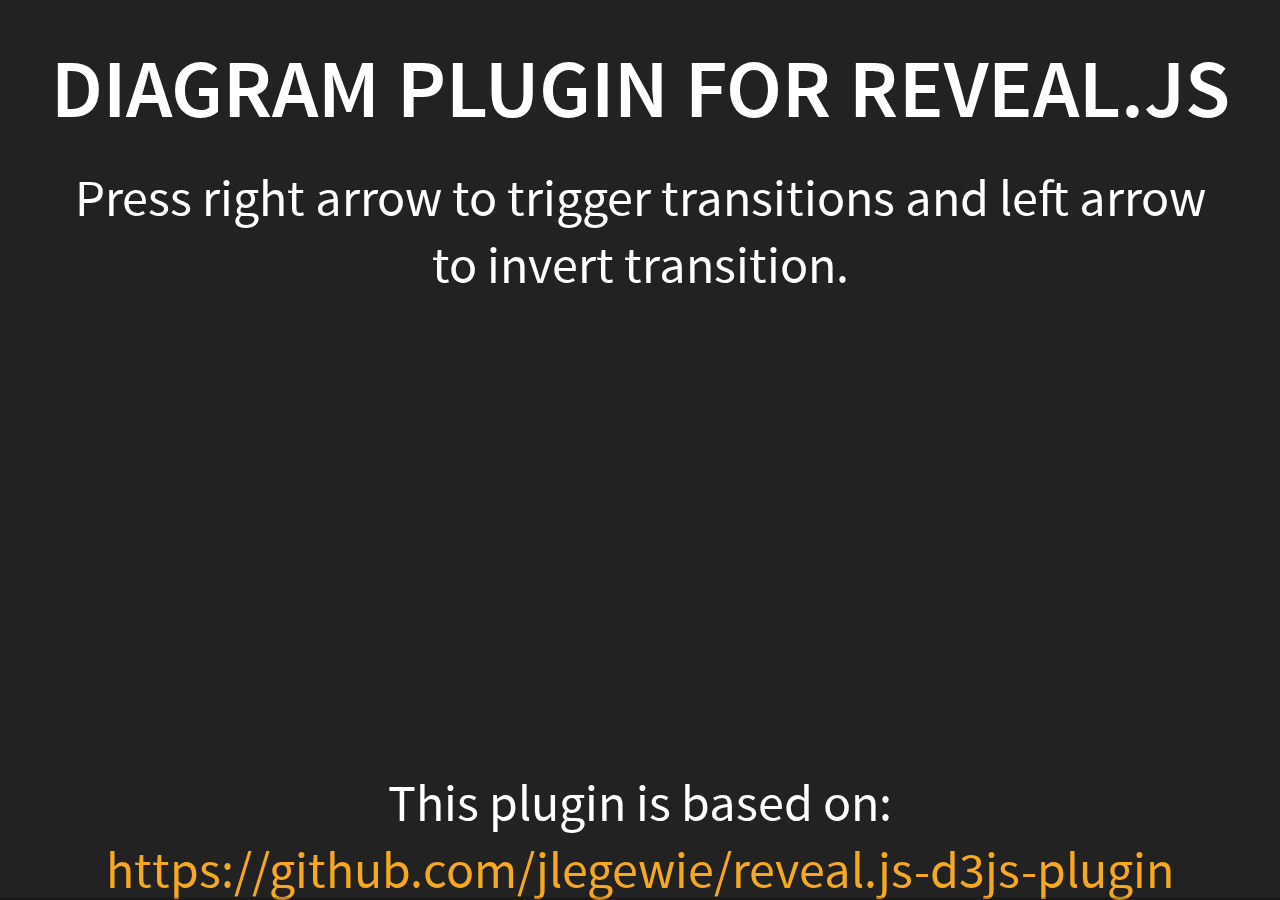
<file: demo/index.html>
<html>
    <head>
        <link rel="stylesheet" href="reveal.js/css/reveal.css">
        <link rel="stylesheet" href="reveal.js/css/theme/black.css">

        <style>
            section {
                width: 100%;
                height: 100%;
            }
        </style>
    </head>
    <body>
        <div class="reveal">
            <div class="slides">
                <section class="fig-container"
                         data-fig-id="fig-intro"
                         data-file="intro.html">
                    <h2>Diagram plugin for reveal.js</h2>
                    <p>Press right arrow to trigger transitions and left arrow to invert transition.</p>

                    <p style="position: absolute; bottom: 0;">This plugin is based on: <a href="https://github.com/jlegewie/reveal.js-d3js-plugin">https://github.com/jlegewie/reveal.js-d3js-plugin</a></p>
                </section>
                <section class="fig-container"
                        data-fig-id="fig-diagram1"
                        data-file="diagram1.html">
                    <h2>Basic diagram</h2>
                </section>
                <section class="fig-container"
                         data-fig-id="fig-diagram2"
                         data-file="diagram2.html">
                    <h2>Closed diagram</h2>
                </section>
                <section class="fig-container"
                         data-fig-id="fig-diagram3"
                         data-file="diagram3.html">
                    <h2>Combined steps</h2>
                </section>
            </div>
        </div>

        <script src="reveal.js/lib/js/head.min.js"></script>
        <script src="reveal.js/js/reveal.js"></script>
        <script>

            // Full list of configuration options available at:
            // https://github.com/hakimel/reveal.js#configuration
            Reveal.initialize({
                controls: false,
                progress: true,
                history: true,
                center: true,

                // transition options: none/fade/slide/convex/concave/zoom
                transition: 'fade',

                // Optional reveal.js plugins
                dependencies: [
                    { src: 'https://d3js.org/d3.v4.min.js' },
                    { src: 'reveal.js/plugin/d3js/d3js.js' }
                ]
            });

        </script>
    </body>
</html>
</file>
<file: demo/reveal.js/css/theme/black.css>
/**
 * Black theme for reveal.js. This is the opposite of the 'white' theme.
 *
 * By Hakim El Hattab, http://hakim.se
 */
@import url(../../lib/font/source-sans-pro/source-sans-pro.css);
section.has-light-background, section.has-light-background h1, section.has-light-background h2, section.has-light-background h3, section.has-light-background h4, section.has-light-background h5, section.has-light-background h6 {
  color: #222; }

/*********************************************
 * GLOBAL STYLES
 *********************************************/
body {
  background: #222;
  background-color: #222; }

.reveal {
  font-family: "Source Sans Pro", Helvetica, sans-serif;
  font-size: 42px;
  font-weight: normal;
  color: #fff; }

::selection {
  color: #fff;
  background: #bee4fd;
  text-shadow: none; }

::-moz-selection {
  color: #fff;
  background: #bee4fd;
  text-shadow: none; }

.reveal .slides > section,
.reveal .slides > section > section {
  line-height: 1.3;
  font-weight: inherit; }

/*********************************************
 * HEADERS
 *********************************************/
.reveal h1,
.reveal h2,
.reveal h3,
.reveal h4,
.reveal h5,
.reveal h6 {
  margin: 0 0 20px 0;
  color: #fff;
  font-family: "Source Sans Pro", Helvetica, sans-serif;
  font-weight: 600;
  line-height: 1.2;
  letter-spacing: normal;
  text-transform: uppercase;
  text-shadow: none;
  word-wrap: break-word; }

.reveal h1 {
  font-size: 2.5em; }

.reveal h2 {
  font-size: 1.6em; }

.reveal h3 {
  font-size: 1.3em; }

.reveal h4 {
  font-size: 1em; }

.reveal h1 {
  text-shadow: none; }

/*********************************************
 * OTHER
 *********************************************/
.reveal p {
  margin: 20px 0;
  line-height: 1.3; }

/* Ensure certain elements are never larger than the slide itself */
.reveal img,
.reveal video,
.reveal iframe {
  max-width: 95%;
  max-height: 95%; }

.reveal strong,
.reveal b {
  font-weight: bold; }

.reveal em {
  font-style: italic; }

.reveal ol,
.reveal dl,
.reveal ul {
  display: inline-block;
  text-align: left;
  margin: 0 0 0 1em; }

.reveal ol {
  list-style-type: decimal; }

.reveal ul {
  list-style-type: disc; }

.reveal ul ul {
  list-style-type: square; }

.reveal ul ul ul {
  list-style-type: circle; }

.reveal ul ul,
.reveal ul ol,
.reveal ol ol,
.reveal ol ul {
  display: block;
  margin-left: 40px; }

.reveal dt {
  font-weight: bold; }

.reveal dd {
  margin-left: 40px; }

.reveal q,
.reveal blockquote {
  quotes: none; }

.reveal blockquote {
  display: block;
  position: relative;
  width: 70%;
  margin: 20px auto;
  padding: 5px;
  font-style: italic;
  background: rgba(255, 255, 255, 0.05);
  box-shadow: 0px 0px 2px rgba(0, 0, 0, 0.2); }

.reveal blockquote p:first-child,
.reveal blockquote p:last-child {
  display: inline-block; }

.reveal q {
  font-style: italic; }

.reveal pre {
  display: block;
  position: relative;
  width: 90%;
  margin: 20px auto;
  text-align: left;
  font-size: 0.55em;
  font-family: monospace;
  line-height: 1.2em;
  word-wrap: break-word;
  box-shadow: 0px 0px 6px rgba(0, 0, 0, 0.3); }

.reveal code {
  font-family: monospace; }

.reveal pre code {
  display: block;
  padding: 5px;
  overflow: auto;
  max-height: 400px;
  word-wrap: normal; }

.reveal table {
  margin: auto;
  border-collapse: collapse;
  border-spacing: 0; }

.reveal table th {
  font-weight: bold; }

.reveal table th,
.reveal table td {
  text-align: left;
  padding: 0.2em 0.5em 0.2em 0.5em;
  border-bottom: 1px solid; }

.reveal table th[align="center"],
.reveal table td[align="center"] {
  text-align: center; }

.reveal table th[align="right"],
.reveal table td[align="right"] {
  text-align: right; }

.reveal table tbody tr:last-child th,
.reveal table tbody tr:last-child td {
  border-bottom: none; }

.reveal sup {
  vertical-align: super; }

.reveal sub {
  vertical-align: sub; }

.reveal small {
  display: inline-block;
  font-size: 0.6em;
  line-height: 1.2em;
  vertical-align: top; }

.reveal small * {
  vertical-align: top; }

/*********************************************
 * LINKS
 *********************************************/
.reveal a {
  color: #f6a821;
  text-decoration: none;
  -webkit-transition: color .15s ease;
  -moz-transition: color .15s ease;
  transition: color .15s ease; }

.reveal a:hover {
  color: #8dcffc;
  text-shadow: none;
  border: none; }

.reveal .roll span:after {
  color: #fff;
  background: #068de9; }

/*********************************************
 * IMAGES
 *********************************************/
.reveal section img {
  margin: 15px 0px;
  background: rgba(255, 255, 255, 0.12);
  border: 4px solid #fff;
  box-shadow: 0 0 10px rgba(0, 0, 0, 0.15); }

.reveal section img.plain {
  border: 0;
  box-shadow: none;
  background: none;
}

.reveal a img {
  -webkit-transition: all .15s linear;
  -moz-transition: all .15s linear;
  transition: all .15s linear; }

.reveal a:hover img {
  background: rgba(255, 255, 255, 0.2);
  border-color: #f6a821;
  box-shadow: 0 0 20px rgba(0, 0, 0, 0.55); }

/*********************************************
 * NAVIGATION CONTROLS
 *********************************************/
.reveal .controls .navigate-left,
.reveal .controls .navigate-left.enabled {
  border-right-color: #f6a821; }

.reveal .controls .navigate-right,
.reveal .controls .navigate-right.enabled {
  border-left-color: #f6a821; }

.reveal .controls .navigate-up,
.reveal .controls .navigate-up.enabled {
  border-bottom-color: #f6a821; }

.reveal .controls .navigate-down,
.reveal .controls .navigate-down.enabled {
  border-top-color: #f6a821; }

.reveal .controls .navigate-left.enabled:hover {
  border-right-color: #f6a821; }

.reveal .controls .navigate-right.enabled:hover {
  border-left-color: #f6a821; }

.reveal .controls .navigate-up.enabled:hover {
  border-bottom-color: #f6a821; }

.reveal .controls .navigate-down.enabled:hover {
  border-top-color: #f6a821; }

/*********************************************
 * PROGRESS BAR
 *********************************************/
.reveal .progress {
  background: rgba(0, 0, 0, 0.2); }

.reveal .progress span {
  background: #f6a821;
  -webkit-transition: width 800ms cubic-bezier(0.26, 0.86, 0.44, 0.985);
  -moz-transition: width 800ms cubic-bezier(0.26, 0.86, 0.44, 0.985);
  transition: width 800ms cubic-bezier(0.26, 0.86, 0.44, 0.985); }
</file>
